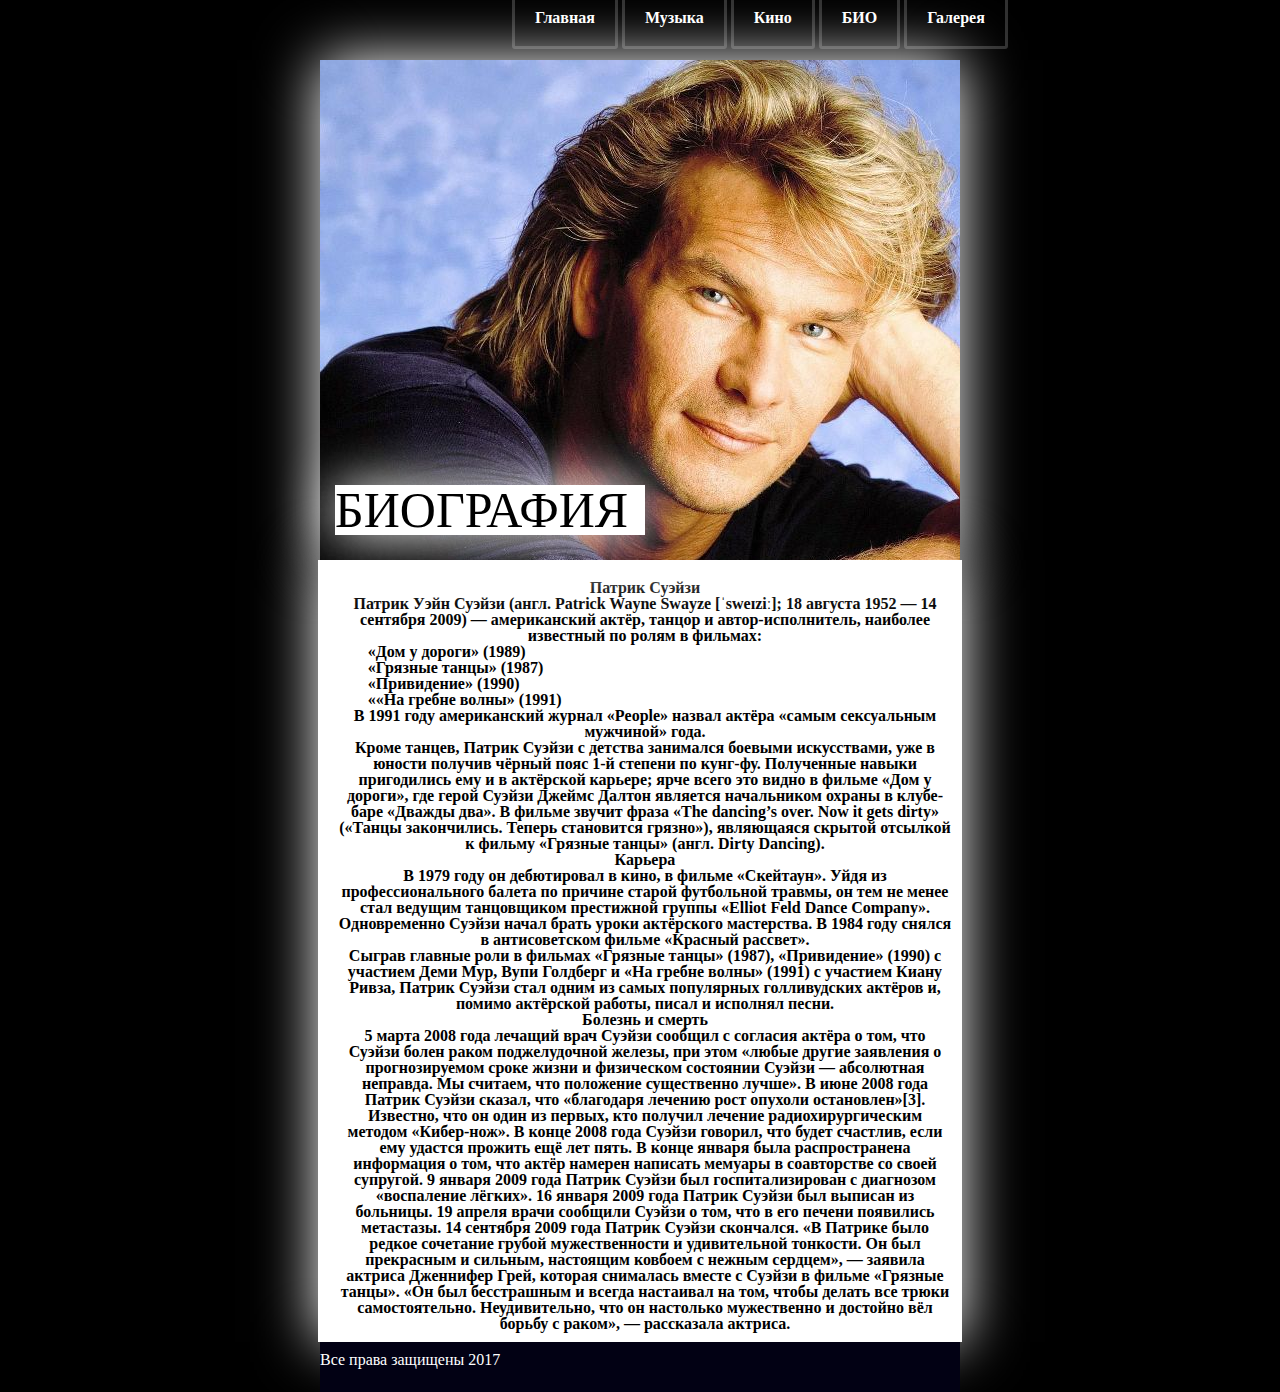
<file: bio.html>
<!doctype html>
<html lang="en">
<head>
    <meta charset="UTF-8">
    <meta name="viewport"
          content="width=device-width, user-scalable=no, initial-scale=1.0, maximum-scale=1.0, minimum-scale=1.0">
    <meta http-equiv="X-UA-Compatible" content="ie=edge">
    <link rel="stylesheet" href="STYLE.css">
    <title>ПАТРИК СУЭЗИ</title>
</head>
<body>
<div class="menu">
        <a href="index.html">Главная</a>
        <a href="music.html">Музыка</a>
        <a href="cinema.html">Кино</a>
        <a href="bio.html">БИО</a>
        <a href="galery.html">Галерея</a>
</div>
<div class="bio">
<div class="bio_1">
    <div class="bio_title">
    <span>Биография</span>
</div>
        <div class="bio_image"></div>
</div>
    <div class="bio_text">
        <h1>Патрик Суэйзи</h1>
        <p><h4>Патрик Уэйн Суэйзи (англ. Patrick Wayne Swayze [ˈsweɪziː]; 18 августа 1952 — 14 сентября 2009) — американский актёр, танцор и автор-исполнитель, наиболее известный по ролям в фильмах:
        <ul>
            <li>«Дом у дороги» (1989)</li>
            <li>«Грязные танцы» (1987)</li>
            <li> «Привидение» (1990)</li>
            <li> ««На гребне волны» (1991)</li>
        </ul>
        В 1991 году американский журнал «People» назвал актёра «самым сексуальным мужчиной» года.</p>
<p>Кроме танцев, Патрик Суэйзи с детства занимался боевыми искусствами, уже в юности получив чёрный пояс 1-й степени по кунг-фу. Полученные навыки пригодились ему и в актёрской карьере; ярче всего это видно в фильме «Дом у дороги», где герой Суэйзи Джеймс Далтон является начальником охраны в клубе-баре «Дважды два». В фильме звучит фраза «The dancing’s over. Now it gets dirty» («Танцы закончились. Теперь становится грязно»), являющаяся скрытой отсылкой к фильму «Грязные танцы» (англ. Dirty Dancing).</p>
        <p><h2>Карьера</h2></p>
        <P>В 1979 году он дебютировал в кино, в фильме «Скейтаун». Уйдя из профессионального балета по причине старой футбольной травмы, он тем не менее стал ведущим танцовщиком престижной группы «Elliot Feld Dance Company». Одновременно Суэйзи начал брать уроки актёрского мастерства. В 1984 году снялся в антисоветском фильме «Красный рассвет». </P>
        Сыграв главные роли в фильмах «Грязные танцы» (1987), «Привидение» (1990) с участием Деми Мур, Вупи Голдберг и «На гребне волны» (1991) с участием Киану Ривза, Патрик Суэйзи стал одним из самых популярных голливудских актёров и, помимо актёрской работы, писал и исполнял песни.
        <p><h2>Болезнь и смерть</h2></p>
        5 марта 2008 года лечащий врач Суэйзи сообщил с согласия актёра о том, что Суэйзи болен раком поджелудочной железы, при этом «любые другие заявления о прогнозируемом сроке жизни и физическом состоянии Суэйзи — абсолютная неправда. Мы считаем, что положение существенно лучше».
        В июне 2008 года Патрик Суэйзи сказал, что «благодаря лечению рост опухоли остановлен»[3]. Известно, что он один из первых, кто получил лечение радиохирургическим методом «Кибер-нож».
        В конце 2008 года Суэйзи говорил, что будет счастлив, если ему удастся прожить ещё лет пять. В конце января была распространена информация о том, что актёр намерен написать мемуары в соавторстве со своей супругой.
        9 января 2009 года Патрик Суэйзи был госпитализирован с диагнозом «воспаление лёгких». 16 января 2009 года Патрик Суэйзи был выписан из больницы. 19 апреля врачи сообщили Суэйзи о том, что в его печени появились метастазы. 14 сентября 2009 года Патрик Суэйзи скончался.
        «В Патрике было редкое сочетание грубой мужественности и удивительной тонкости. Он был прекрасным и сильным, настоящим ковбоем с нежным сердцем», — заявила актриса Дженнифер Грей, которая снималась вместе с Суэйзи в фильме «Грязные танцы». «Он был бесстрашным и всегда настаивал на том, чтобы делать все трюки самостоятельно. Неудивительно, что он настолько мужественно и достойно вёл борьбу с раком», — рассказала актриса.</h4>
        </div></div>
<footer>
    Все права защищены   2017
</footer>
</body>
</html>
</file>
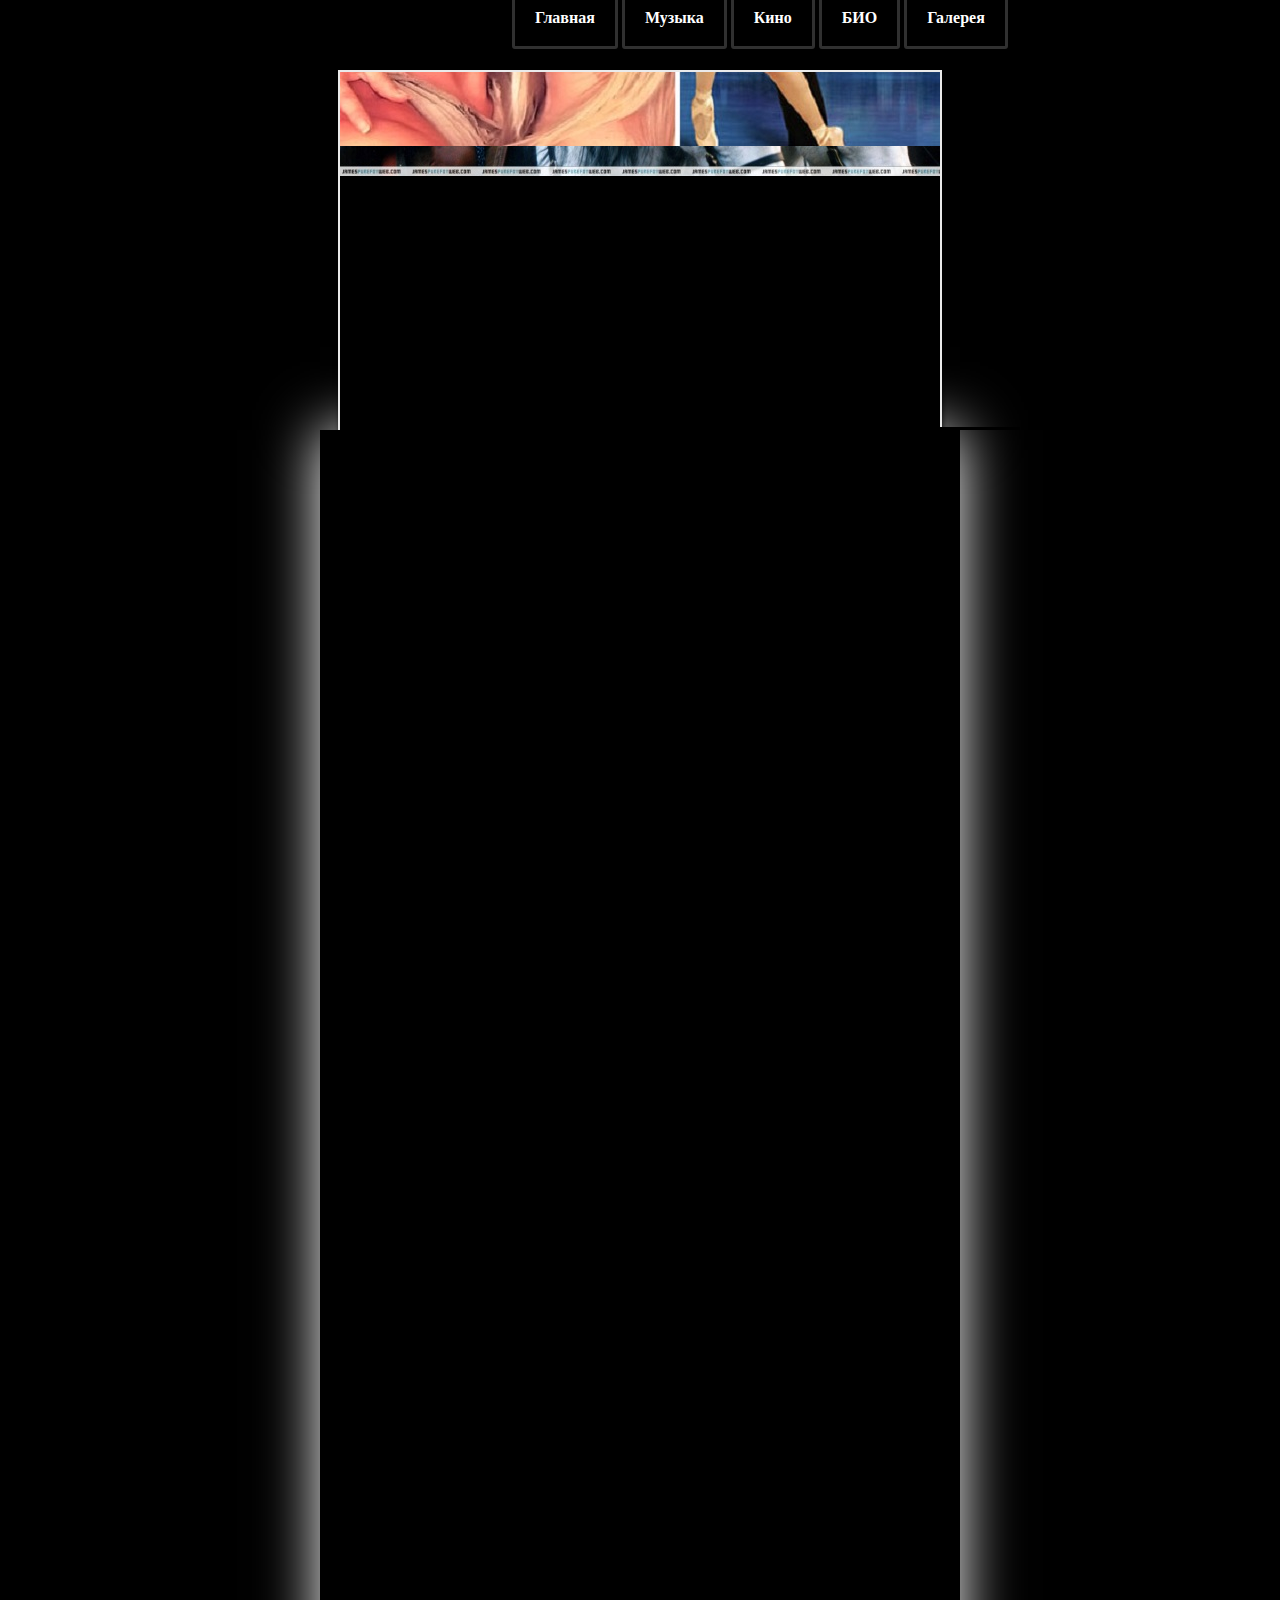
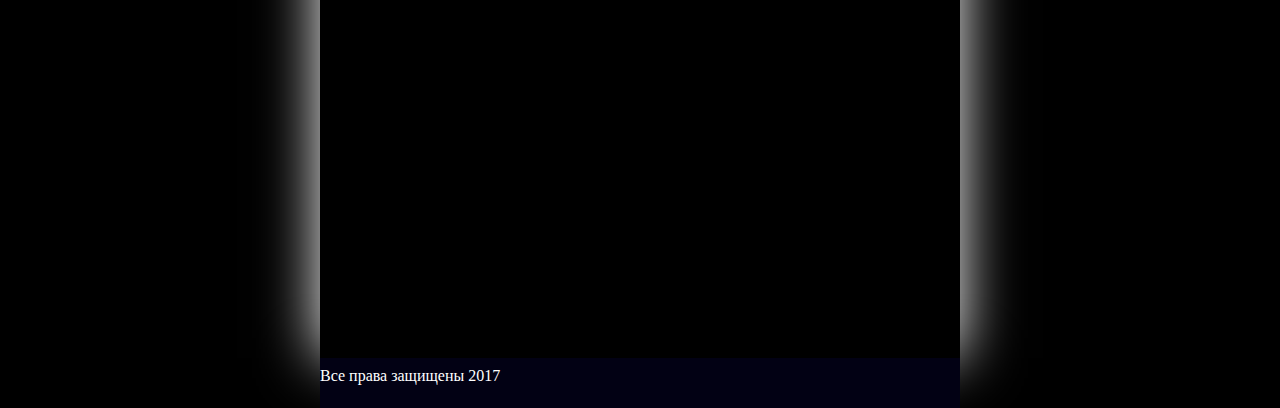
<file: cinema.html>
<!doctype html>
<html lang="en">
<head>
    <meta charset="UTF-8">
    <meta name="viewport"
          content="width=device-width, user-scalable=no, initial-scale=1.0, maximum-scale=1.0, minimum-scale=1.0">
    <meta http-equiv="X-UA-Compatible" content="ie=edge">
    <link rel="stylesheet" href="STYLE.css">
    <link href='http://fonts.googleapis.com/css?family=Open+Sans:300,300italic,400italic,400,600,600italic,700,700italic,800,800italic' rel='stylesheet' type='text/css'>

    <title>ПАТРИК СУЭЗИ</title>
</head>
<body>
<div class="menu">
    <a href="index.html">Главная</a>
    <a href="music.html">Музыка</a>
    <a href="cinema.html">Кино</a>
    <a href="bio.html">БИО</a>
    <a href="galery.html">Галерея</a>
</div>
<div class="cinema">

<p></p>
    <p></p>


       <div class="container">
        <div id="content-slider">
            <div id="slider">
                <div id="mask">
                    <ul>
                        <li id="first" class="firstanimation">
                            <a href="#">
                                <img src="image/s1.jpg" alt="Cougar"/>
                            </a>
                            <div class="tooltip">
                                <h1>Cougar</h1>
                            </div>
                        </li>

                        <li id="second" class="secondanimation">
                            <a href="#">
                                <img src="image/s2.jpg" alt="Lions"/>
                            </a>
                            <div class="tooltip">
                                <h1>Lions</h1>
                            </div>
                        </li>

                        <li id="third" class="thirdanimation">
                            <a href="#">
                                <img src="image/s3.jpg" alt="Snowalker"/>
                            </a>
                            <div class="tooltip">
                                <h1>Snowalker</h1>
                            </div>
                        </li>

                        <li id="fourth" class="fourthanimation">
                            <a href="#">
                                <img src="image/s4.jpg" alt="Howling"/>
                            </a>
                            <div class="tooltip">
                                <h1>Howling</h1>
                            </div>
                        </li>

                        <li id="fifth" class="fifthanimation">
                            <a href="#">
                                <img src="image/s5.jpg" alt="Sunbathing"/>
                            </a>
                            <div class="tooltip">
                                <h1>Sunbathing</h1>
                            </div>
                        </li>
                    </ul>
                </div>
                <div class="progress-bar"></div>
            </div>
        </div>
    </div>

</div>

    <div class="cinema_video">
        <h1>Патрик Суэйзи</h1>
        <iframe width="560" height="315" src="https://www.youtube.com/embed/u09xnvFJhUc?rel=0" frameborder="0" allowfullscreen></iframe><p></p>
        <iframe width="560" height="315" src="https://www.youtube.com/embed/mQg6EFPYu3o?rel=0" frameborder="0" allowfullscreen></iframe><p></p>
        <iframe width="560" height="315" src="https://www.youtube.com/embed/_7WBg1F-bXw?rel=0" frameborder="0" allowfullscreen></iframe><p></p>
        <iframe width="560" height="315" src="https://www.youtube.com/embed/mklW72eafys?rel=0&amp;showinfo=0" frameborder="0" allowfullscreen></iframe>



    </div>

</div>
<footer>
    Все права защищены 2017
</footer>
</body>
</html>
</file>
<file: STYLE.css>
@charset "utf-8";
* {
    margin: 0;
    padding: 0;
    outline: none;
    font-family: 'PT sans', sans-serif;
}

html {
    height: 100%;
    font-family: 'PT sans', sans-serif;
}

body {
    margin: 0;
    padding: 0;
    line-height: 135%;
    height: 100%;
    background: black;
}

.menu {
    background: black;
    height: 50px;
    padding-top: 10px;
    padding-left: 40%;
    width: 60%;

}

.menu hr {
    width: 50%;
    margin-top: 0px;
    margin-bottom: 0;
    padding-top: 2px;
    background: black;
}

.menu a {
    /*для красивого эффекта наведения*/
    padding: 20px;
    border-radius: 3px;
    color: white;
    font-weight: bold;
    text-decoration: none;
    border: 3px solid rgba(59, 59, 59, 0.82);

}

.menu a:hover {
    background-color: wheat;
    color: black;
    box-shadow: 0 0 56px 0 white;

}

.slider {
    box-sizing: border-box;
    width: 70%;
    position: relative;
    margin: auto;
    background: black;
    margin-top: 1px;
}

.slider__image {
    background: url('image/Patrick_Swayze_with_wife.jpg') no-repeat right;
    margin-right: 50px;
    height: 700px;
    -webkit-box-shadow: 0px;
    -moz-box-shadow: 0px;
    box-shadow: 0 0 56px 0 white;
}

.slider__caption {
    position: absolute;
    top: 50%;
    transform: translate(0, -50%);
    left: 50px;
    width: 300px;
}

.slider__title span,
.slider__description span {
    background: #020114;
    box-shadow: 0 0 56px 0 white;
    color: white;

}

.slider__title {
    font-size: 30px;
    margin-bottom: 10px;
}

.slider__description {
    font-size: 60px;
    text-transform: uppercase;
    line-height: 1;
}

/*music*/
.music {
    box-sizing: border-box;
    width: 60%;
    position: relative;
    margin: auto;
    background: white;
    margin-top: 30px;
    color: black;

}

.music_1 {
    box-sizing: border-box;
    width: 100%;
    position: relative;
    margin: auto;
    background: black;
    margin-top: 30px;
    color: black;
    height: 500px;
}

.music_image {
    background: url("image/139940894031f8628fe096c1f213303749883aab38dirty-dancing-1.jpg") no-repeat;
    width: 60%;
    height: 400px;
    margin-left: 150px;
    box-shadow: 0 0 56px 0 white;

}

.music_title span {
    position: absolute;
    top: 70%;
    transform: translate(50, -50%);
    left: 50px;
    width: 28%;
    box-shadow: 0 0 56px 0 white;
    text-transform: uppercase;
    font-size: 60px;
    line-height: 1;
    background: white;
}

.music_box {
    background: black;
    width: 100%;
    height: 400px;
    box-shadow: 0 0 56px 0 white;
}

.music_box audio {
    width: 70%;
    margin-top: 0 p;
    margin-left: 20%;
}

.music_box h4 {
    font-size: 20px;
    color: white;
    margin: 0 10px 0 10px;
    padding: 40px 100px 10px 10px;
}

/*bio*/
.bio_1 {
    box-sizing: border-box;
    width: 50%;
    position: relative;
    margin: auto;
    background: black;
    box-shadow: 0 0 56px 0 white;
    color: black;
    height: 500px;
}

.bio_image {
    background: url("image/80418728f131ff0a2b48614529fbf9f3.1600.1200.jpeg") no-repeat;
    width: 100%;
    height: 500px;

}

.bio_title span {
    position: absolute;
    top: 90%;
    transform: translate(0, -50%);
    left: 15px;
    width: 310px;
    box-shadow: 0 0 56px 0 white;
    text-transform: uppercase;
    font-size: 50px;
    line-height: 1;
    background: white;
}

.bio_text {
    margin: auto;
    padding: 20px 10px 10px 20px;
    box-shadow: 0 0 56px 0 white;
    font-weight: bold;
    text-align: center;
    width: 48%;
    background: white;
}

.bio_text ul {
    text-align: left;
    padding-left: 30px;
}

/*Кино*/

.cinema_1 {
    box-sizing: border-box;
    width: 50%;
    position: relative;
    margin: auto;
    background: black;
    box-shadow: 0 0 56px 0 white;
    color: black;
    height: 500px;
    padding-bottom: 30px;
}

.cinema_title span {
    position: absolute;
    top: 90%;
    transform: translate(0, -50%);
    left: 15px;
    width: 310px;
    box-shadow: 0 0 56px 0 white;
    text-transform: uppercase;
    font-size: 50px;
    line-height: 1;
    background: white;
}

.content h1 {
    font-size: 48px;
    color: #000;
    text-shadow: 0px 1px 1px #f4f4f4;
    text-align: center;
    padding: 60px 0 30px;
}

/*Слайд-шоу*/
/* LAYOUT */
.container {
    margin: 0 auto;
    overflow: hidden;
    width: 960px;
}

/* CONTENT SLIDER */
#content-slider {
    width: 100%;
    height: 360px;
    margin: 10px auto 0;
}

/* SLIDER */
#slider {
    background: #000;
    border: 2px solid #eaeaea;
    box-shadow: 1px 1px 5px rgba(0, 0, 0, 0.7);
    height: 429px;
    width: 600px;
    margin: 10px auto 0;
    overflow: visible;
    position: relative;
}

#mask {
    overflow: hidden;
    height: 360px;
}

#slider ul {
    margin: 0;
    padding: 0;
    position: relative;
}

#slider li {
    width: 600px;
    height: 429px;
    position: absolute;
    top: -325px;
    list-style: none;
}

#slider li.firstanimation {
    -moz-animation: cycle 25s linear infinite;
    -webkit-animation: cycle 25s linear infinite;
}

#slider li.secondanimation {
    -moz-animation: cycletwo 25s linear infinite;
    -webkit-animation: cycletwo 25s linear infinite;
}

#slider li.thirdanimation {
    -moz-animation: cyclethree 25s linear infinite;
    -webkit-animation: cyclethree 25s linear infinite;
}

#slider li.fourthanimation {
    -moz-animation: cyclefour 25s linear infinite;
    -webkit-animation: cyclefour 25s linear infinite;
}

#slider li.fifthanimation {
    -moz-animation: cyclefive 25s linear infinite;
    -webkit-animation: cyclefive 25s linear infinite;
}

#slider .tooltip {
    background: rgba(0, 0, 0, 0.7);
    width: 300px;
    height: 60px;
    position: relative;
    bottom: 75px;
    left: -320px;
    -moz-transition: all 0.3s ease-in-out;
    -webkit-transition: all 0.3s ease-in-out;
}

#slider .tooltip h1 {
    color: #fff;
    font-size: 24px;
    font-weight: 300;
    line-height: 60px;
    padding: 0 0 0 20px;
}

#slider li#first:hover .tooltip,
#slider li#second:hover .tooltip,
#slider li#third:hover .tooltip,
#slider li#fourth:hover .tooltip,
#slider li#fifth:hover .tooltip {
    left: 0px;
}

#slider:hover li,
#slider:hover .progress-bar {
    -moz-animation-play-state: paused;
    -webkit-animation-play-state: paused;
}

/* PROGRESS BAR */
.progress-bar {
    position: relative;
    top: -5px;
    width: 680px;
    height: 5px;
    background: #000;
    -moz-animation: fullexpand 25s ease-out infinite;
    -webkit-animation: fullexpand 25s ease-out infinite;
}

/* ANIMATION */
@-moz-keyframes cycle {
    0% {
        top: 0px;
    }
    4% {
        top: 0px;
    }
    16% {
        top: 0px;
        opacity: 1;
        z-index: 0;
    }
    20% {
        top: 325px;
        opacity: 0;
        z-index: 0;
    }
    21% {
        top: -325px;
        opacity: 0;
        z-index: -1;
    }
    92% {
        top: -325px;
        opacity: 0;
        z-index: 0;
    }
    96% {
        top: -325px;
        opacity: 0;
    }
    100% {
        top: 0px;
        opacity: 1;
    }

}

@-moz-keyframes cycletwo {
    0% {
        top: -325px;
        opacity: 0;
    }
    16% {
        top: -325px;
        opacity: 0;
    }
    20% {
        top: 0px;
        opacity: 1;
    }
    24% {
        top: 0px;
        opacity: 1;
    }
    36% {
        top: 0px;
        opacity: 1;
        z-index: 0;
    }
    40% {
        top: 325px;
        opacity: 0;
        z-index: 0;
    }
    41% {
        top: -325px;
        opacity: 0;
        z-index: -1;
    }
    100% {
        top: -325px;
        opacity: 0;
        z-index: -1;
    }
}

@-moz-keyframes cyclethree {
    0% {
        top: -325px;
        opacity: 0;
    }
    36% {
        top: -325px;
        opacity: 0;
    }
    40% {
        top: 0px;
        opacity: 1;
    }
    44% {
        top: 0px;
        opacity: 1;
    }
    56% {
        top: 0px;
        opacity: 1;
    }
    60% {
        top: 325px;
        opacity: 0;
        z-index: 0;
    }
    61% {
        top: -325px;
        opacity: 0;
        z-index: -1;
    }
    100% {
        top: -325px;
        opacity: 0;
        z-index: -1;
    }
}

@-moz-keyframes cyclefour {
    0% {
        top: -325px;
        opacity: 0;
    }
    56% {
        top: -325px;
        opacity: 0;
    }
    60% {
        top: 0px;
        opacity: 1;
    }
    64% {
        top: 0px;
        opacity: 1;
    }
    76% {
        top: 0px;
        opacity: 1;
        z-index: 0;
    }
    80% {
        top: 325px;
        opacity: 0;
        z-index: 0;
    }
    81% {
        top: -325px;
        opacity: 0;
        z-index: -1;
    }
    100% {
        top: -325px;
        opacity: 0;
        z-index: -1;
    }
}

@-moz-keyframes cyclefive {
    0% {
        top: -325px;
        opacity: 0;
    }
    76% {
        top: -325px;
        opacity: 0;
    }
    80% {
        top: 0px;
        opacity: 1;
    }
    84% {
        top: 0px;
        opacity: 1;
    }
    96% {
        top: 0px;
        opacity: 1;
        z-index: 0;
    }
    100% {
        top: 325px;
        opacity: 0;
        z-index: 0;
    }
}

@-webkit-keyframes cycle {
    0% {
        top: 0px;
    }
    4% {
        top: 0px;
    }
    16% {
        top: 0px;
        opacity: 1;
        z-index: 0;
    }
    20% {
        top: 325px;
        opacity: 0;
        z-index: 0;
    }
    21% {
        top: -325px;
        opacity: 0;
        z-index: -1;
    }
    50% {
        top: -325px;
        opacity: 0;
        z-index: -1;
    }
    92% {
        top: -325px;
        opacity: 0;
        z-index: 0;
    }
    96% {
        top: -325px;
        opacity: 0;
    }
    100% {
        top: 0px;
        opacity: 1;
    }

}

@-webkit-keyframes cycletwo {
    0% {
        top: -325px;
        opacity: 0;
    }
    16% {
        top: -325px;
        opacity: 0;
    }
    20% {
        top: 0px;
        opacity: 1;
    }
    24% {
        top: 0px;
        opacity: 1;
    }
    36% {
        top: 0px;
        opacity: 1;
        z-index: 0;
    }
    40% {
        top: 325px;
        opacity: 0;
        z-index: 0;
    }
    41% {
        top: -325px;
        opacity: 0;
        z-index: -1;
    }
    100% {
        top: -325px;
        opacity: 0;
        z-index: -1;
    }
}

@-webkit-keyframes cyclethree {
    0% {
        top: -325px;
        opacity: 0;
    }
    36% {
        top: -325px;
        opacity: 0;
    }
    40% {
        top: 0px;
        opacity: 1;
    }
    44% {
        top: 0px;
        opacity: 1;
    }
    56% {
        top: 0px;
        opacity: 1;
        z-index: 0;
    }
    60% {
        top: 325px;
        opacity: 0;
        z-index: 0;
    }
    61% {
        top: -325px;
        opacity: 0;
        z-index: -1;
    }
    100% {
        top: -325px;
        opacity: 0;
        z-index: -1;
    }
}

@-webkit-keyframes cyclefour {
    0% {
        top: -325px;
        opacity: 0;
    }
    56% {
        top: -325px;
        opacity: 0;
    }
    60% {
        top: 0px;
        opacity: 1;
    }
    64% {
        top: 0px;
        opacity: 1;
    }
    76% {
        top: 0px;
        opacity: 1;
        z-index: 0;
    }
    80% {
        top: 325px;
        opacity: 0;
        z-index: 0;
    }
    81% {
        top: -325px;
        opacity: 0;
        z-index: -1;
    }
    100% {
        top: -325px;
        opacity: 0;
        z-index: -1;
    }
}

@-webkit-keyframes cyclefive {
    0% {
        top: -325px;
        opacity: 0;
    }
    76% {
        top: -325px;
        opacity: 0;
    }
    80% {
        top: 0px;
        opacity: 1;
    }
    84% {
        top: 0px;
        opacity: 1;
    }
    96% {
        top: 0px;
        opacity: 1;
        z-index: 0;
    }
    100% {
        top: 325px;
        opacity: 0;
        z-index: 0;
    }
}

/* ANIMATION BAR */
@-moz-keyframes fullexpand {
    0%, 20%, 40%, 60%, 80%, 100% {
        width: 0%;
        opacity: 0;
    }
    4%, 24%, 44%, 64%, 84% {
        width: 0%;
        opacity: 0.3;
    }
    16%, 36%, 56%, 76%, 96% {
        width: 100%;
        opacity: 0.7;
    }
    17%, 37%, 57%, 77%, 97% {
        width: 100%;
        opacity: 0.3;
    }
    18%, 38%, 58%, 78%, 98% {
        width: 100%;
        opacity: 0;
    }
}

@-webkit-keyframes fullexpand {
    0%, 20%, 40%, 60%, 80%, 100% {
        width: 0%;
        opacity: 0;
    }
    4%, 24%, 44%, 64%, 84% {
        width: 0%;
        opacity: 0.3;
    }
    16%, 36%, 56%, 76%, 96% {
        width: 100%;
        opacity: 0.7;
    }
    17%, 37%, 57%, 77%, 97% {
        width: 100%;
        opacity: 0.3;
    }
    18%, 38%, 58%, 78%, 98% {
        width: 100%;
        opacity: 0;
    }
}

/* RESET */

html, body, div, span, applet, object, iframe,
h1, h2, h3, h4, h5, h6, p, blockquote, pre,
a, abbr, acronym, address, big, cite, code,
del, dfn, em, img, ins, kbd, q, s, samp,
small, strike, strong, sub, sup, tt, var,
b, u, i, center,
dl, dt, dd, ol, ul, li,
fieldset, form, label, legend,
table, caption, tbody, tfoot, thead, tr, th, td,
article, aside, canvas, details, embed,
figure, figcaption, footer, header, hgroup,
menu, nav, output, ruby, section, summary,
time, mark, audio, video {
    margin: 0;
    padding: 0;
    border: 0;
    font-size: 100%;
    font: inherit;
    vertical-align: baseline;
}

/* HTML5 display-role reset for older browsers */
article, aside, details, figcaption, figure,
footer, header, hgroup, menu, nav, section {
    display: block;
}

body {
    line-height: 1;
}

ol, ul {
    list-style: none;
}

blockquote, q {
    quotes: none;
}

blockquote:before, blockquote:after,
q:before, q:after {
    content: '';
    content: none;
}

table {
    border-collapse: collapse;
    border-spacing: 0;
}

.cinema_video {
    display: block;
    overflow: auto;
    margin: auto;
    text-align: center;
    box-shadow: 0 0 56px 0 white;
    width: 50%;
    height: auto;
}

.cinema_video iframe {
    margin-top: 30px;
    margin-bottom: 30px;

}

#nanogallery2 {
    box-sizing: border-box;
    width: 50%;
    position: relative;
    margin: auto;
    background: black;
    box-shadow: 0 0 56px 0 white;
    color: black;
    height: auto;

}

/*.galery_title span {
    position:relative;
    top:20%;
    transform: translate(0, -50%);
    left: 100px;
    width: 250px;
    box-shadow: 0 0 56px 0 white;
    text-transform: uppercase;
    font-size: 50px;
    line-height: 1;
    background: white;

}*/

footer {
    background: #020114;
    width: 50%;
    height: 40px;
    color: white;
    margin: auto;
    padding-top: 10px;
}
</file>
